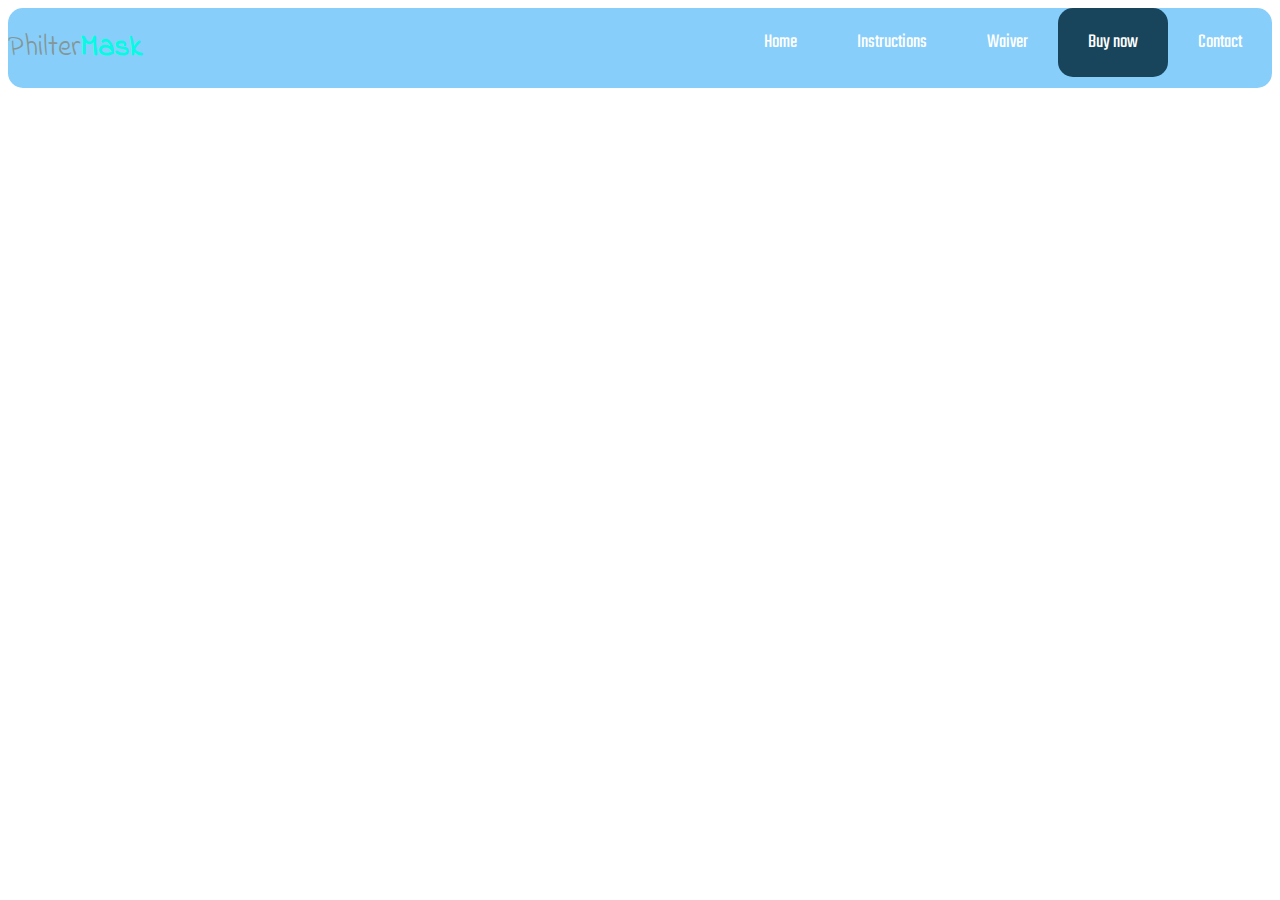
<file: about.html>
<!DOCTYPE html>
<html lang="en">
<head>
    <meta charset="UTF-8">
    <meta name="viewport" content="width=device-width, initial-scale=1.0">
    <title>Buy now</title>
    <meta name="description" content="Medical grade COVID-19 equipment to be used for medical health professionals, or preppers ">
    <meta name="keywords" content="mask, virus, filter, COVID-19, prepper,  medical, doctor, protection, PFE, ">
    <meta name="robots" content="index, follow">
    <meta name="language" content="English">
    <meta name="author" content="Evan Wagner">
    <link href="https://fonts.googleapis.com/css2?family=Indie+Flower&display=swap" rel="stylesheet">
    <link href="https://fonts.googleapis.com/css2?family=Teko&display=swap" rel="stylesheet">
    <link rel="stylesheet" href="style.css">

    <script type="text/javascript">
        /*<![CDATA[*/
        (function () {
          var scriptURL = 'https://sdks.shopifycdn.com/buy-button/latest/buy-button-storefront.min.js';
          if (window.ShopifyBuy) {
            if (window.ShopifyBuy.UI) {
              ShopifyBuyInit();
            } else {
              loadScript();
            }
          } else {
            loadScript();
          }
          function loadScript() {
            var script = document.createElement('script');
            script.async = true;
            script.src = scriptURL;
            (document.getElementsByTagName('head')[0] || document.getElementsByTagName('body')[0]).appendChild(script);
            script.onload = ShopifyBuyInit;
          }
          function ShopifyBuyInit() {
            var client = ShopifyBuy.buildClient({
              domain: 'philtermask.myshopify.com',
              storefrontAccessToken: 'f09cda1a5cd10b494dd84539ff997fa6',
            });
            ShopifyBuy.UI.onReady(client).then(function (ui) {
              ui.createComponent('product', {
                id: '5252411490455',
                node: document.getElementById('product-component-1591066745175'),
                moneyFormat: '%24%7B%7Bamount%7D%7D',
                options: {
          "product": {
            "styles": {
              "product": {
                "@media (min-width: 601px)": {
                  "max-width": "calc(25% - 20px)",
                  "margin-left": "20px",
                  "margin-bottom": "50px"
                }
              },
              "button": {
                "font-family": "Oxygen, sans-serif",
                "font-weight": "bold",
                "color": "#000000",
                ":hover": {
                  "color": "#000000",
                  "background-color": "#00dce6"
                },
                "background-color": "#00f4ff",
                ":focus": {
                  "background-color": "#00dce6"
                }
              }
            },
            "text": {
              "button": "Add to cart"
            },
            "googleFonts": [
              "Oxygen"
            ]
          },
          "productSet": {
            "styles": {
              "products": {
                "@media (min-width: 601px)": {
                  "margin-left": "-20px"
                }
              }
            }
          },
          "modalProduct": {
            "contents": {
              "img": false,
              "imgWithCarousel": true,
              "button": false,
              "buttonWithQuantity": true
            },
            "styles": {
              "product": {
                "@media (min-width: 601px)": {
                  "max-width": "100%",
                  "margin-left": "0px",
                  "margin-bottom": "0px"
                }
              },
              "button": {
                "font-family": "Oxygen, sans-serif",
                "font-weight": "bold",
                "color": "#000000",
                ":hover": {
                  "color": "#000000",
                  "background-color": "#00dce6"
                },
                "background-color": "#00f4ff",
                ":focus": {
                  "background-color": "#00dce6"
                }
              }
            },
            "googleFonts": [
              "Oxygen"
            ],
            "text": {
              "button": "Add to cart"
            }
          },
          "cart": {
            "styles": {
              "button": {
                "font-family": "Oxygen, sans-serif",
                "font-weight": "bold",
                "color": "#000000",
                ":hover": {
                  "color": "#000000",
                  "background-color": "#00dce6"
                },
                "background-color": "#00f4ff",
                ":focus": {
                  "background-color": "#00dce6"
                }
              }
            },
            "text": {
              "total": "Subtotal",
              "button": "Checkout"
            },
            "googleFonts": [
              "Oxygen"
            ]
          },
          "toggle": {
            "styles": {
              "toggle": {
                "font-family": "Oxygen, sans-serif",
                "font-weight": "bold",
                "background-color": "#00f4ff",
                ":hover": {
                  "background-color": "#00dce6"
                },
                ":focus": {
                  "background-color": "#00dce6"
                }
              },
              "count": {
                "color": "#000000",
                ":hover": {
                  "color": "#000000"
                }
              },
              "iconPath": {
                "fill": "#000000"
              }
            },
            "googleFonts": [
              "Oxygen"
            ]
          }
        },
              });
            });
          }
        })();
        /*]]>*/
        </script>
</head>
<body>
        <div class="header">
            <div class="logo-container">
                <h1>Philter<span>Mask</span></h1>
            </div>

            <div class="nav">
                <a href="index.html">Home</a>
                <a href="instruction.html">Instructions</a>
                <a href="waiver.html">Waiver</a>
                <a class="header-active" href="about.html">Buy now</a>
                <a href="contact.html">Contact</a>
                
            </div> 
        </div>
        <div id='product-component-1591066745175'></div>
        
      
        

</body>
</html>
</file>
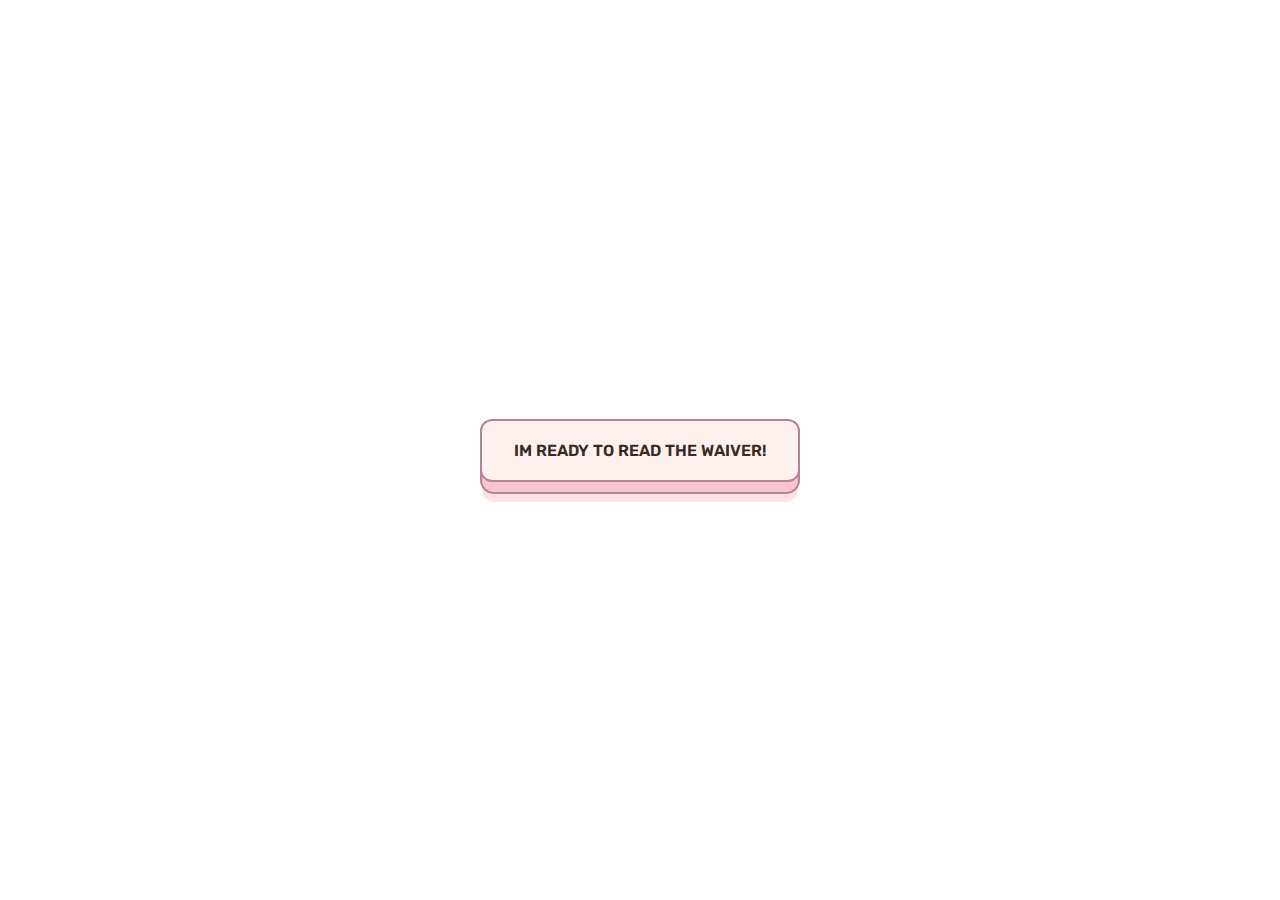
<file: button.html>
<!DOCTYPE html>
<html lang="en">
<head>
    <meta charset="UTF-8">
    <meta name="viewport" content="width=device-width, initial-scale=1.0">
    <title>BButton</title>
    <link rel="stylesheet" href="button.css">
</head>
<body>
    
</body>
</html>
<button class="learn-more" onclick="window.location.href='waiver.html'">Im ready to read the waiver!</button>
</file>
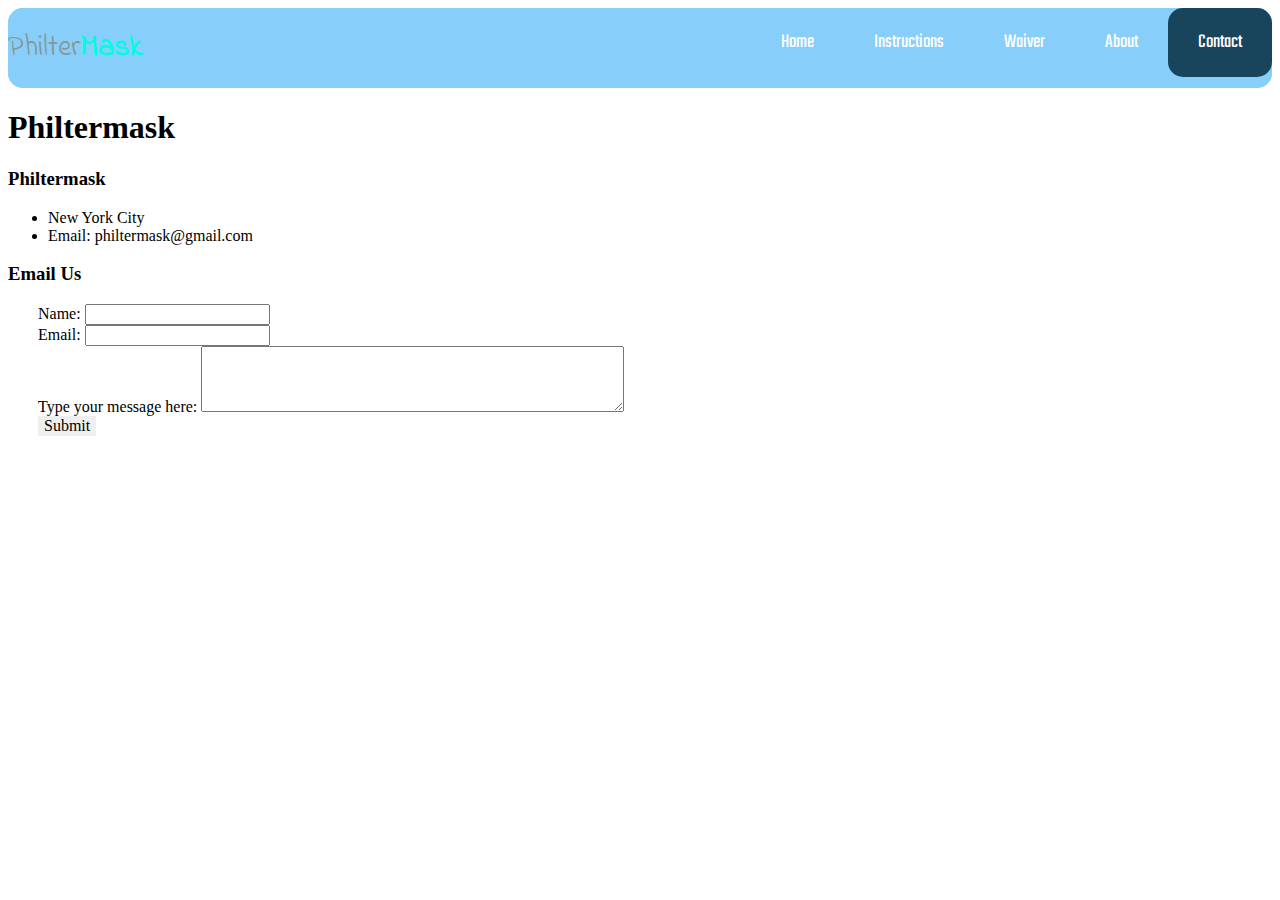
<file: contact.html>
<!DOCTYPE html>
<html lang="en">
<head>
    <meta charset="UTF-8">
    <meta name="viewport" content="width=device-width, initial-scale=1.0">
    <title>Contact</title>
    <meta name="description" content="Medical grade COVID-19 equipment to be used for medical health professionals, or preppers ">
<meta name="keywords" content="mask, virus, filter, COVID-19, prepper,  medical, doctor, protection, PFE, ">
<meta name="robots" content="index, follow">
<meta name="language" content="English">
<meta name="author" content="Evan Wagner">
<link href="https://fonts.googleapis.com/css2?family=Indie+Flower&display=swap" rel="stylesheet">
<link href="https://fonts.googleapis.com/css2?family=Teko&display=swap" rel="stylesheet">
<link rel="stylesheet" href="style.css">
</head>
<body>
    <div class="header"> 
        <div class="header">
            <div class="logo-container">
                <h1>Philter<span>Mask</span></h1>
            </div>

            <div class="nav">
                <a href="index.html">Home</a>
                <a href="instruction.html">Instructions</a>
                <a href="waiver.html">Waiver</a>
                <a href="about.html">About</a>
                <a class="header-active" href="contact.html">Contact</a>
            </div> 
        </div>
        
      </div>
      
    <div class="container">
        <h1 class="brand">Philtermask</h1>
        <div class="wrapper">
            <div class="company-info">
                <h3>Philtermask</h3>
                <ul>
                    <li>New York City</li>
                    <li>Email: philtermask@gmail.com </li>
                </ul>
            </div>
            <div class="contact">
                <h3>Email Us</h3>
                <form id="contactForm" class="formText" onsubmit="formSubmit()" data-netlify="true">
                    <div>
                        <label>Name:</label>
                        <input type="name" name="name" >
                    </div>
                    <div>
                        <label>Email:</label>
                        <input type="email" name="email">
                    </div>
                    <div>
                        <label>Type your message here:</label>
                        <textarea rows="4" cols="50" form="contactForm"></textarea>
                        
                    </div>
                    <button type="submit" onsubmit="formSubmit(), clearInputs()"required>Submit</button>
                </form>

            </div>
    
</body>
</html>
</file>
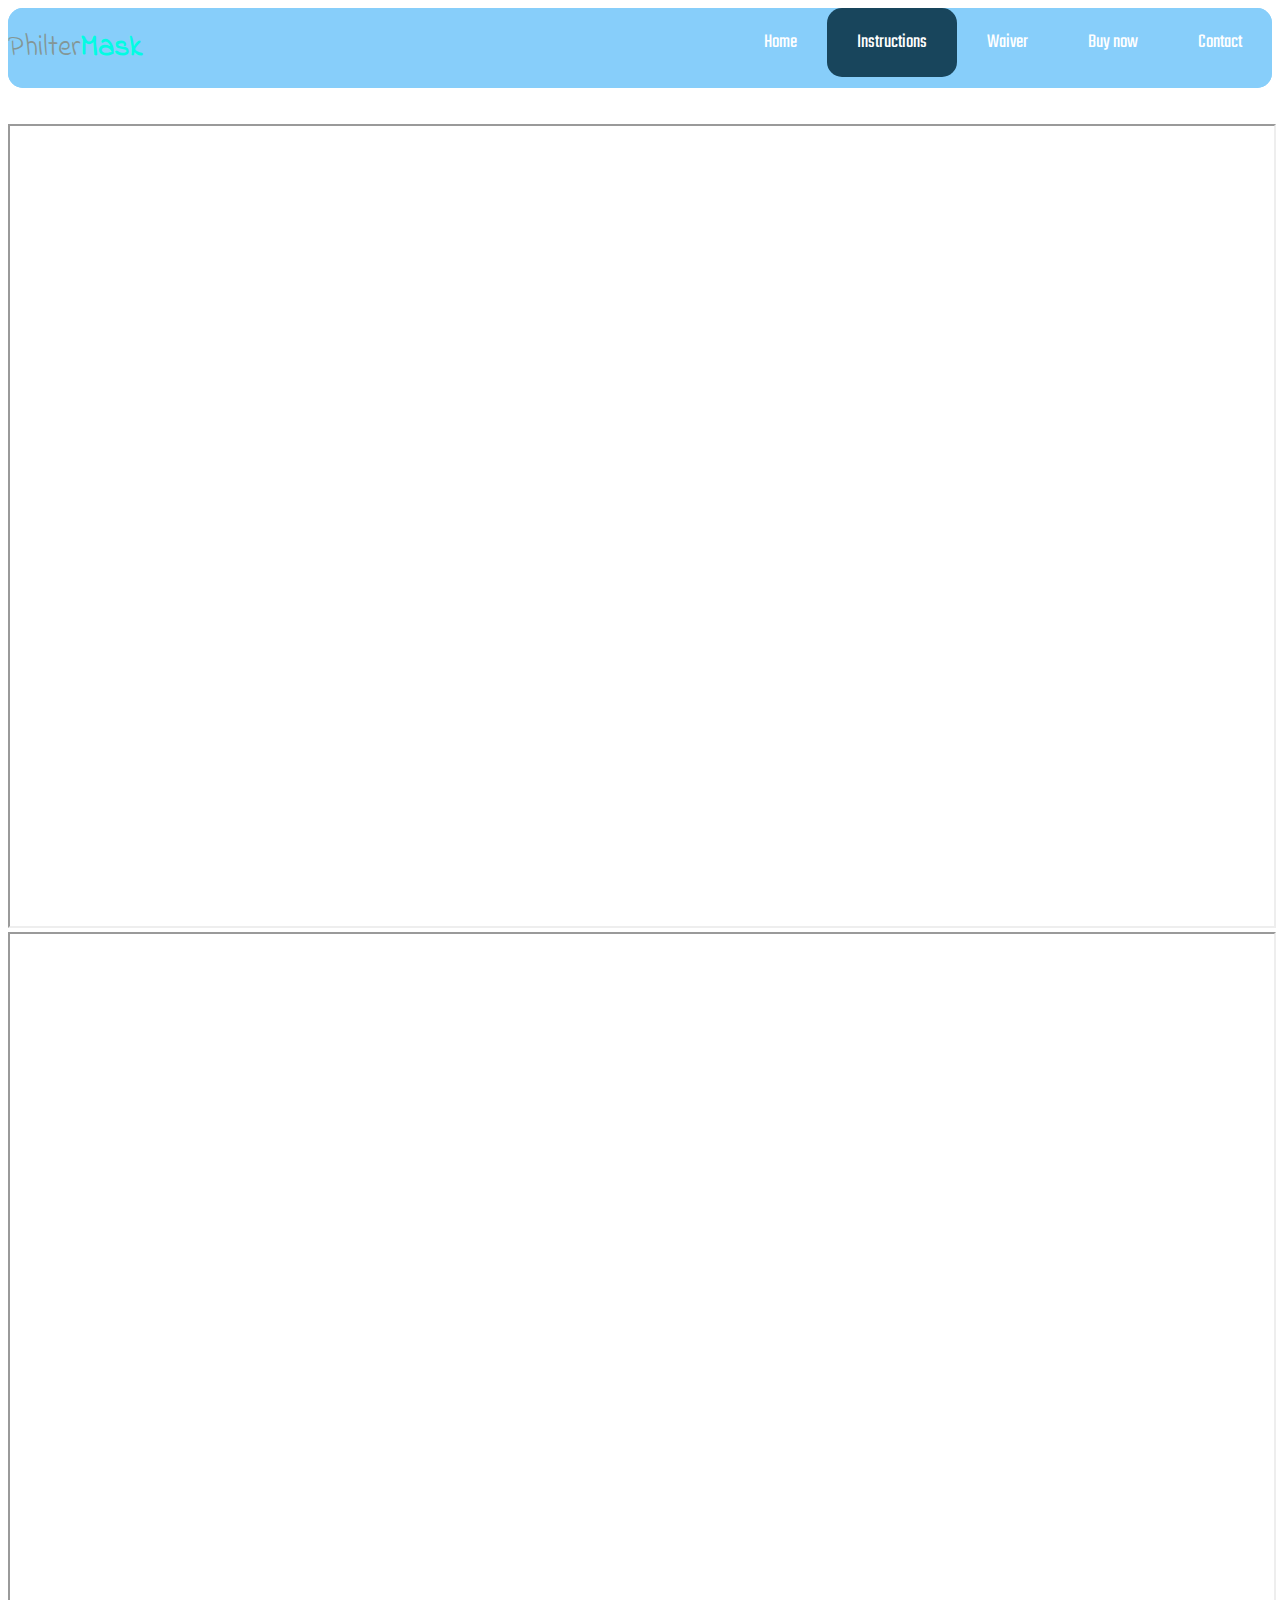
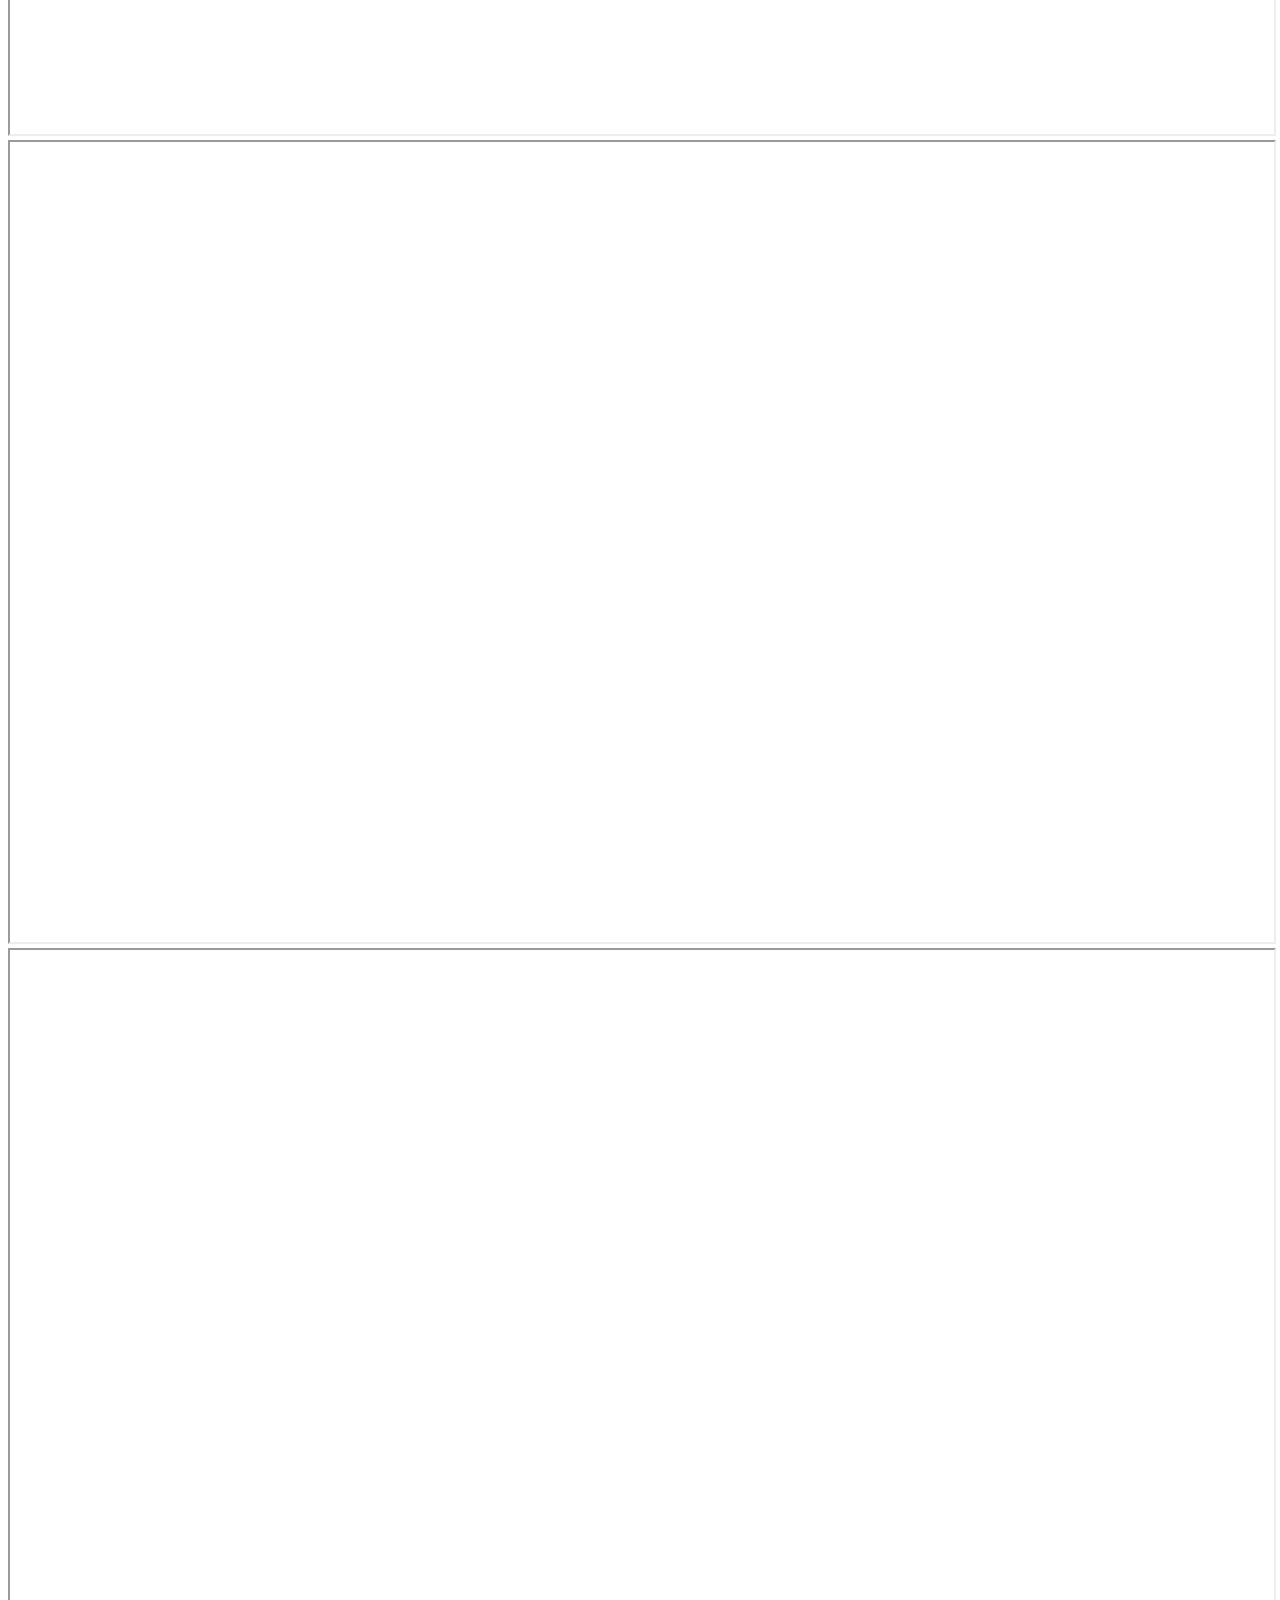
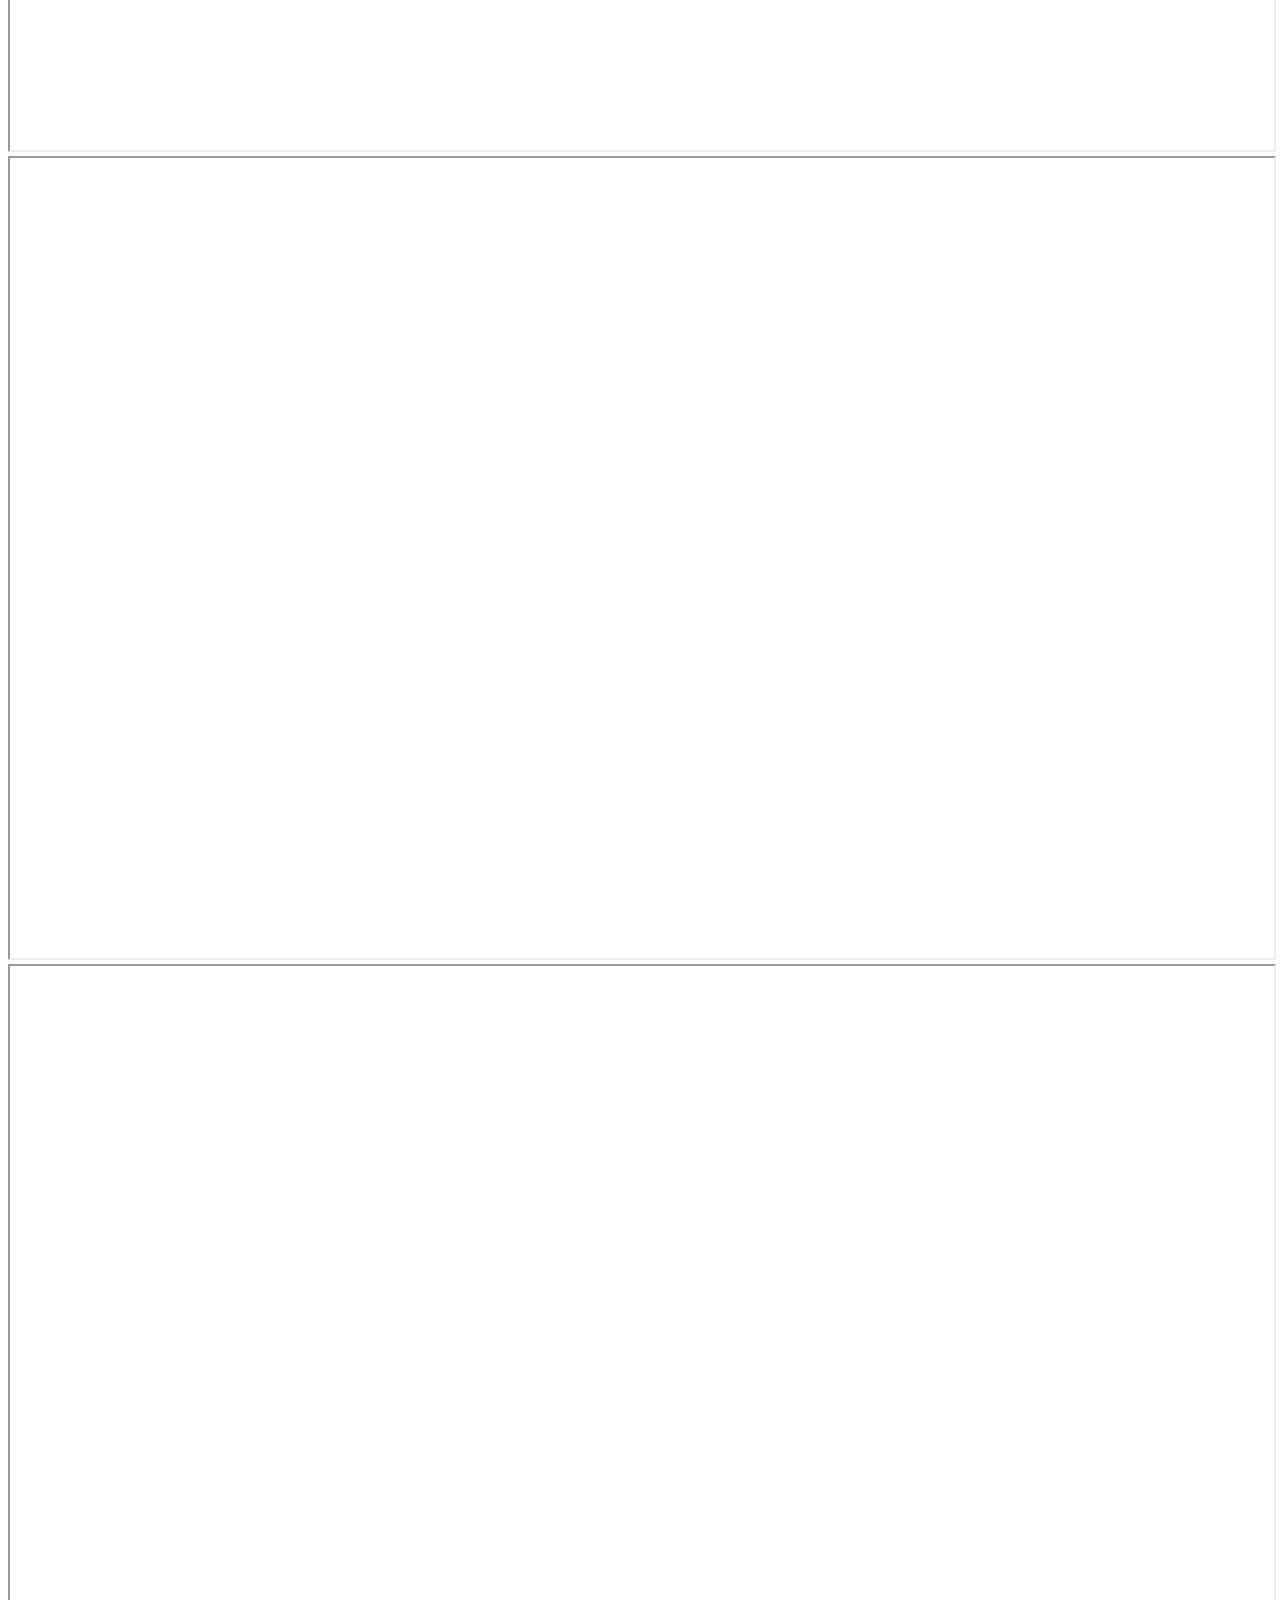
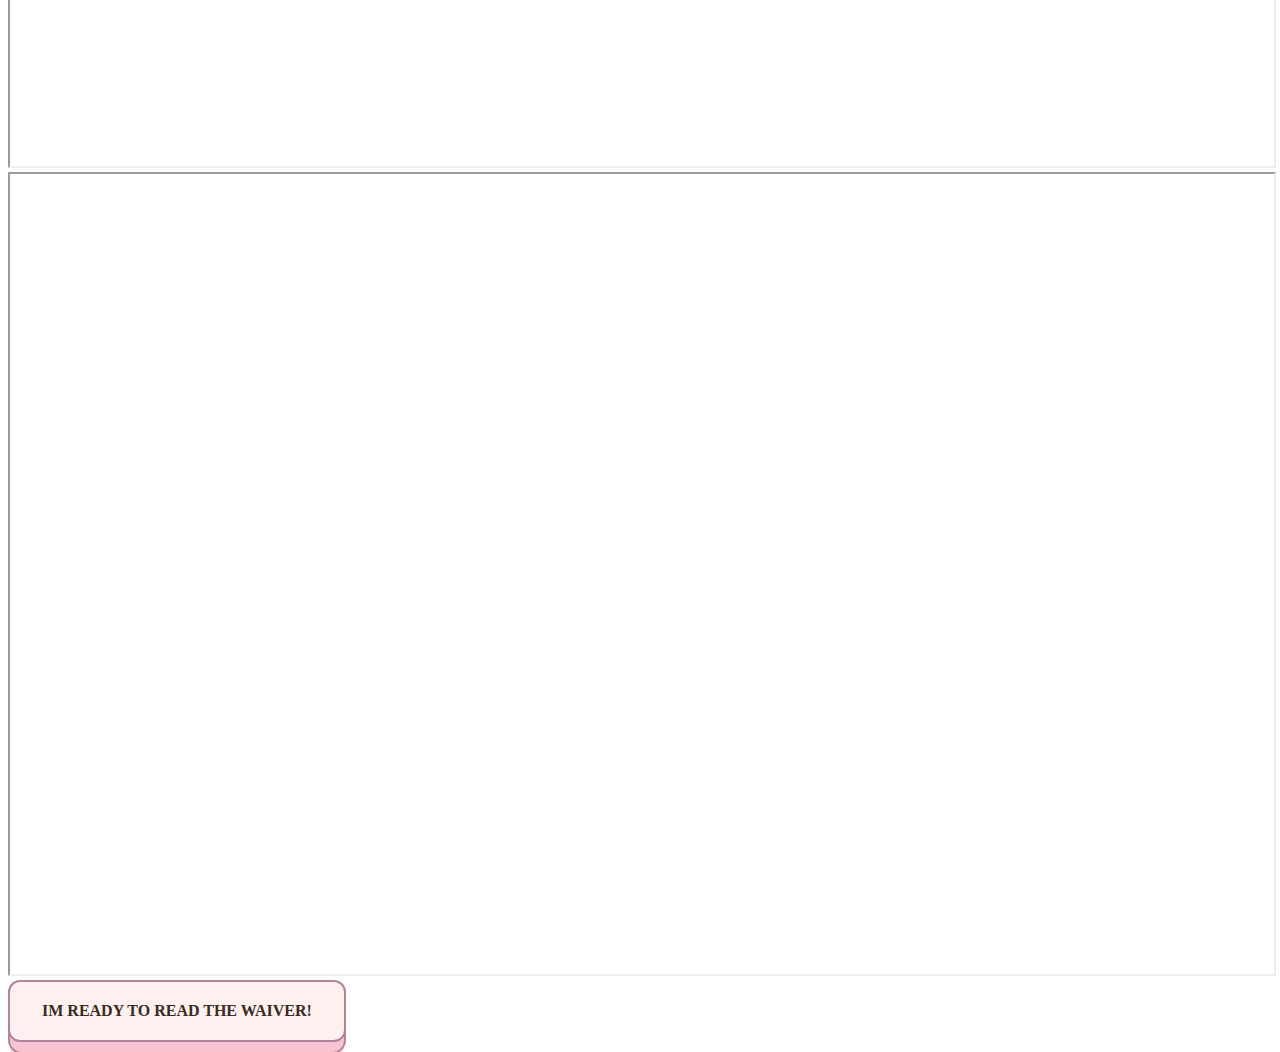
<file: instruction.html>
<!DOCTYPE html>
<html lang="en">
<head>
    <meta charset="UTF-8">
    <meta name="viewport" content="width=device-width, initial-scale=1.0">
    <title>Instructions</title>
    <meta name="description" content="Instructions for use of Philtermask">
<meta name="keywords" content="mask, virus, filter, COVID-19, prepper,  medical, doctor, protection, PFE,  ">
<meta name="robots" content="index, follow">
<meta name="language" content="English">
<meta name="author" content="Evan Wagner">
<link href="https://fonts.googleapis.com/css2?family=Indie+Flower&display=swap" rel="stylesheet">
<link href="https://fonts.googleapis.com/css2?family=Teko&display=swap" rel="stylesheet">
<link rel="stylesheet" href="style.css">

<script defer src="main.js"></script>
</head>
<body>
    <div class="header"> 
        <div class="header">
            <div class="logo-container">
                <h1>Philter<span>Mask</span></h1>
            </div>

            <div class="nav">
                <a  href="index.html">Home</a>
                <a class="header-active" href="instruction.html">Instructions</a>
                <a href="waiver.html">Waiver</a>
                <a href="about.html">Buy now</a>
                <a href="contact.html">Contact</a>
               
            </div> 
        </div>
        
      </div>
<div>
<br><br>
    <iframe src="Instructionspics.pdf" class="instruction"></iframe>
    <iframe src="Instructions4pub.pdf" class="instruction"></iframe>
    <iframe src="Instructions4pubc.pdf" class="instruction"></iframe>
    <iframe src="Instructions4health.pdf" class="instruction"></iframe>
    <iframe src="adapterinfo.pdf" class="instruction"></iframe>
    <iframe src="cleaninginfo.pdf" class="instruction"></iframe>
    <iframe src="donning.pdf" class="instruction"></iframe>
    
</div>
<button rel="stylesheet" class="learn-more" onclick="window.location.href='waiver.html'">Im ready to read the waiver!</button>
<!-- <input type="button" onClick="location.href='waiver.html'" value='Im ready to read the waiver!' > -->

 
<style>
    /*Width*/
::-webkit-scrollbar{
    width: 20px;
    
}
/*Track*/
::-webkit-scrollbar-track{
    background-color: #68c3ed;
    border-radius: 10px;
}
/*Handle*/
::-webkit-scrollbar-thumb{
    background: #f2e711;
    border-radius: 10px;
}
/*Hover*/
::-webkit-scrollbar-thumb:hover{
    background: #dec71d;
}

input[type=button]{
    
    background-color: #b04f98;
    border-radius: 10px;
    height: 50px;
    width: 100%;
    font-size: 30px;
}


</style>
</body>
</html>
</file>
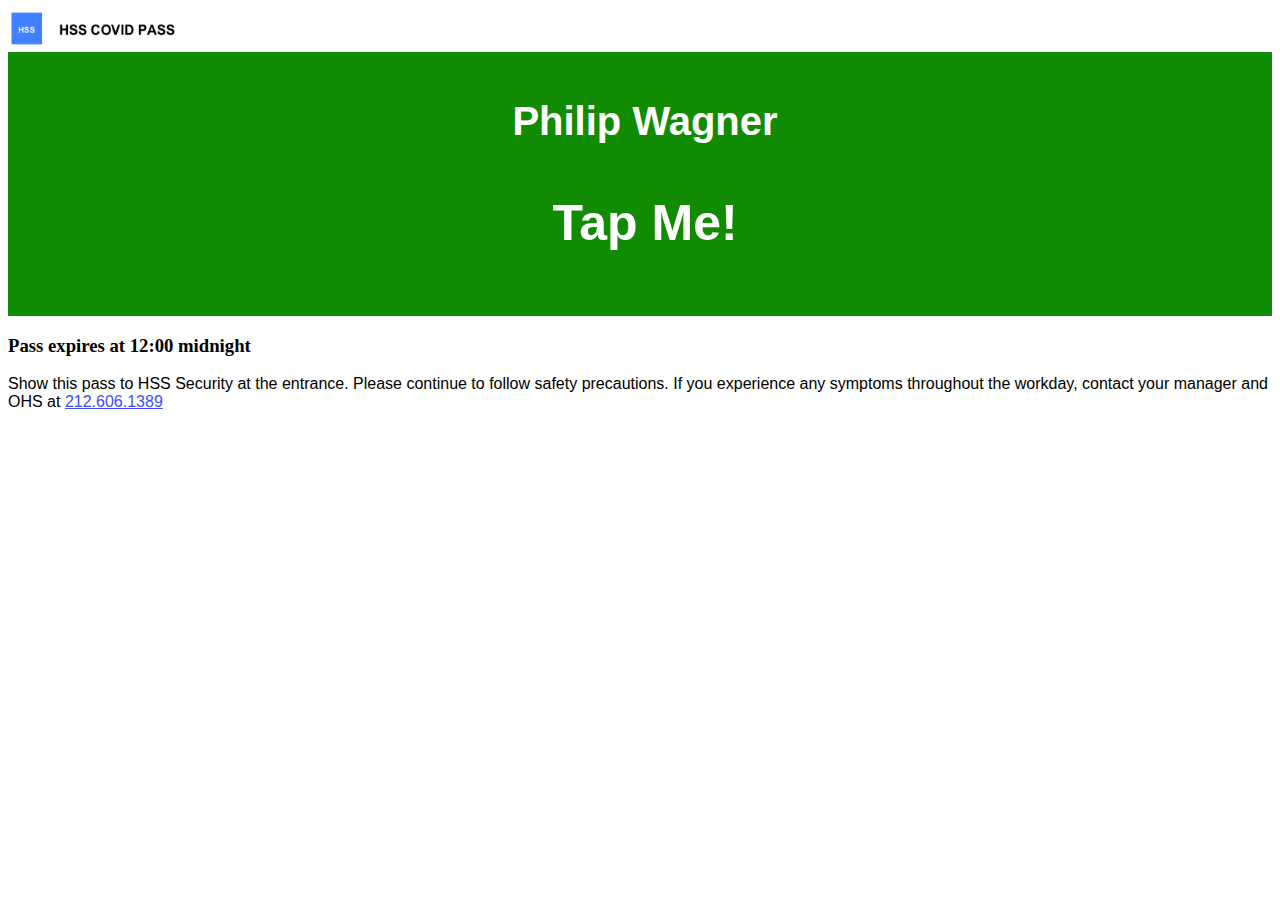
<file: pass.html>
<!DOCTYPE html>
<html lang="en">
<head>
    <meta charset="UTF-8">
    <meta name="viewport" content="width=device-width, initial-scale=.9, height=device-height">
    <title>Covid Pass</title>
    <link rel="stylesheet" href="style.css">

</head>
<body>
    
        

    <img src="HSS.png" height="40px"  width="200px">
   
    <div class="box2">
        <h3 style="font-size: 40px; text-align: center;">Philip Wagner</h3>


        <h3 style="height: 60px; text-align: center; color: white; font-size:50px; font-family: Arial, Helvetica, sans-serif; background-color: #118b01;" id = 'demo' onclick="myFunction()">Tap Me!</h3> 
    </div>
        <script>

        function myFunction() {
        var d = new Date();
        var year = d.getFullYear();
        var month = d.getMonth() + 1;
        var day = d.getDate();
        var res =
    
        String(month) + "/" +
        String(day) + "/" +
        String(year);
    
     document.getElementById("demo").innerHTML = res;
    }
    </script>
    <h3 class="expire">Pass expires at 12:00 midnight</h3>
    
     </div>
         <p style="font-family: Arial, Helvetica, sans-serif;">Show this pass to HSS Security at the entrance. Please continue to follow safety precautions. If you experience any symptoms throughout the workday, contact your manager and OHS at <a href="tel:212.606.1389" style="color: #404dff">212.606.1389</a></p>
</body>
</html>
</file>
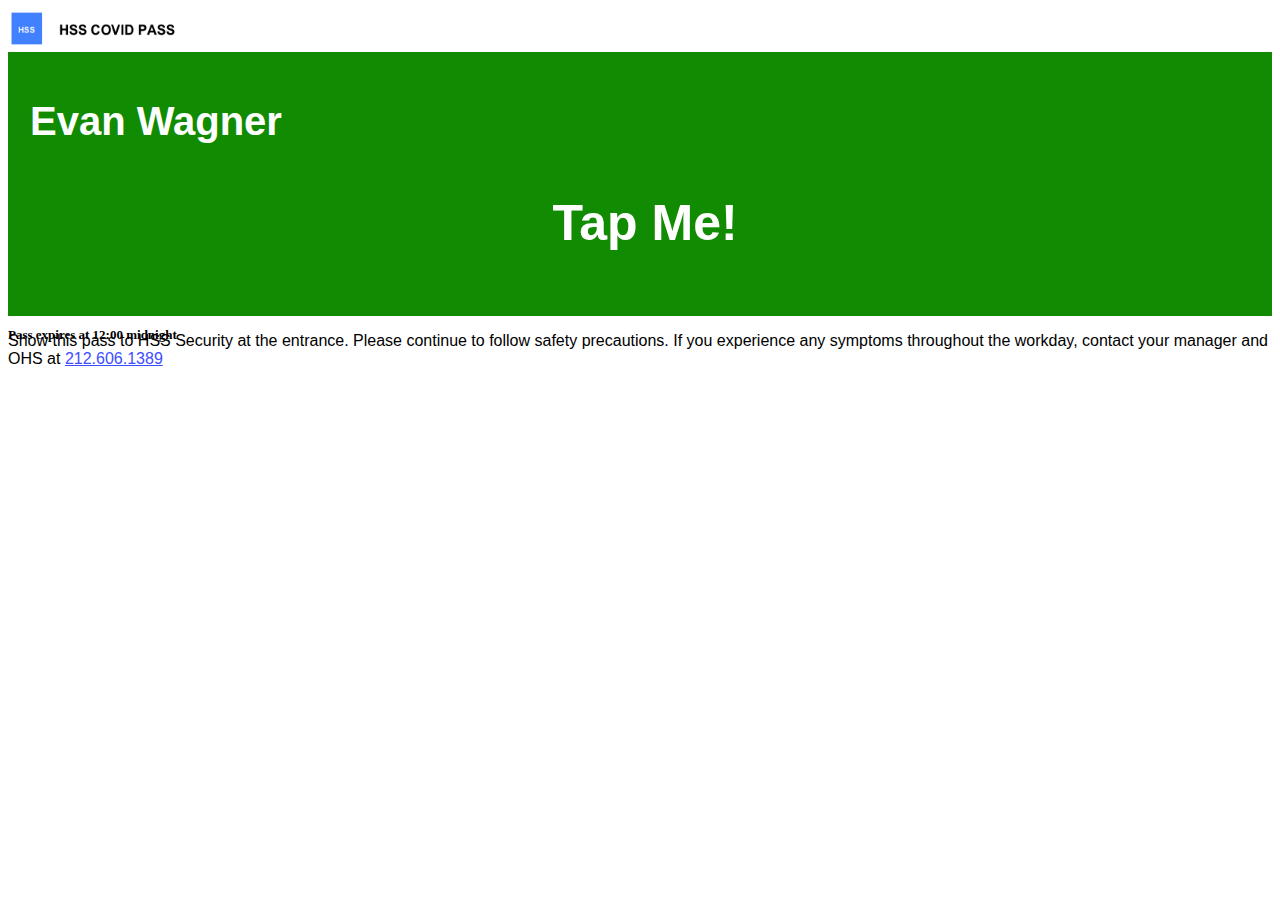
<file: pass2.html>
<!DOCTYPE html>
<html lang="en">
<head>
    <meta charset="UTF-8">
    <meta name="viewport" content="width=device-width, initial-scale=.9, height=device-height">
    <title>Covid Pass</title>
    <link rel="stylesheet" href="style.css">

</head>
<body>
    
        

  
    <img src="HSS.png" height="40px"  width="200px">
   
    <div class="box2">
        <h3 style="font-size: 40px; ">Evan Wagner</h3>

        <h3 style="height: 60px; text-align: center; color: white; font-size:50px; font-family: Arial, Helvetica, sans-serif; background-color: #118b01;" id = 'demo' onclick="myFunction()">Tap Me!</h3> 
    </div>
<script>

    function myFunction() {
    
    var d = new Date();
    
    var year = d.getFullYear();
    
    var month = d.getMonth() + 1;
    
    var day = d.getDate();
    
    var res =
    
     String(month) + "/" +
     String(day) + "/" +
     String(year);
    
     document.getElementById("demo").innerHTML = res;
    }
    </script>
        
           
        <h2 class="expires">Pass expires at 12:00 midnight</h2>
    
         </div>
         <p style="font-family: Arial, Helvetica, sans-serif;">Show this pass to HSS Security at the entrance. Please continue to follow safety precautions. If you experience any symptoms throughout the workday, contact your manager and OHS at <a href="tel:212.606.1389" style="color: #404dff">212.606.1389</a></p>
</html>
</file>
<file: style.css>
.warning-border {
  border: 2px black;
  border-style: solid;
  font-family: Times, "Times New Roman", serif;
  font-style: bold;
  text-align: center;
  margin-left: 30px;
  margin-right: 30px;
  margin-bottom: 30px;
  background-color: lightyellow;
}
.center {
  display: block;
  margin-left: auto;
  margin-right: auto;
  width: 50%;
}
.warning {
  text-align: center;
  font-style: bold;
}
.header {
  width: 100%;
  height: 80px;
  display: block;
  background-color: lightskyblue;
  margin: 0 auto;
  border-radius: 15px;
  z-index: 0;
}

.header a {
  color: blue;
  padding: 20px 30px;
  text-decoration: none;
  font-size: 20px;
  display: table-cell;
  vertical-align: middle;
}
.header a:hover {
  background-color: #ddd;
  color: black;
  border-radius: 20px;
}

.header-active {
  background-color: #18455c;
  color: darkblue;
  border-radius: 15px;
}

.inner-header {
  width: 1000px;
  height: 100%;
  display: block;
  margin: 0 auto;
  background: #45c1ff;
}

.warning-text {
  text-align: center;
  font-style: oblique;
}

.logo-container {
  height: 100%;
  display: table;
  float: left;
}
.logo-container h1 {
  color: #849695;
  font-family: "Indie Flower", cursive;
  font-size: 30px;
  height: 100%;
  display: table-cell;
  vertical-align: middle;
  font-weight: 200;
}
.logo-container h1 span {
  font-weight: 800;
  color: #03fce3;
}

.body {
  margin: 0px;
  font-family: Arial, Helvetica, sans-serif;
}

.show {
  display: block;
}
.buy {
  display: none;
}

.formText {
  padding-left: 30px;
  padding-right: 30px;
  font-family: "Times New Roman", Times, serif;
}
.waiverBorder {
  border: 3px black;
  border-style: solid;
  font-family: Times, "Times New Roman", serif;
  font-style: bold;
  text-align: center;
  color: red;
}

.bodyStyle {
  margin-left: 50px;
  margin-right: 50px;
}

.instruction {
  height: 800px;
  width: 100%;
}
.nav {
  float: right;
  height: 100%;
}

.nav a {
  display: table-cell;
  vertical-align: middle;
  height: 100%;
  color: white;
  font-family: "Teko", sans-serif;
  font-size: 20px;
}

button {
  position: relative;
  display: inline-block;
  cursor: pointer;
  outline: none;
  border: 0;
  vertical-align: middle;
  text-decoration: none;
  font-size: inherit;
  font-family: inherit;
}
button.learn-more {
  font-weight: 600;
  color: #382b22;
  text-transform: uppercase;
  padding: 1.25em 2em;
  background: #fff0f0;
  border: 2px solid #b18597;
  border-radius: 0.75em;
  transform-style: preserve-3d;
  transition: transform 150ms cubic-bezier(0, 0, 0.58, 1),
    background 150ms cubic-bezier(0, 0, 0.58, 1);
}
button.learn-more::before {
  position: absolute;
  content: "";
  width: 100%;
  height: 100%;
  top: 0;
  left: 0;
  right: 0;
  bottom: 0;
  background: #f9c4d2;
  border-radius: inherit;
  box-shadow: 0 0 0 2px #b18597, 0 0.625em 0 0 #ffe3e2;
  transform: translate3d(0, 0.75em, -1em);
  transition: transform 150ms cubic-bezier(0, 0, 0.58, 1),
    box-shadow 150ms cubic-bezier(0, 0, 0.58, 1);
}
button.learn-more:hover {
  background: #ffe9e9;
  transform: translate(0, 0.25em);
}
button.learn-more:hover::before {
  box-shadow: 0 0 0 2px #b18597, 0 0.5em 0 0 #ffe3e2;
  transform: translate3d(0, 0.5em, -1em);
}
button.learn-more:active {
  background: #ffe9e9;
  transform: translate(0em, 0.75em);
}
button.learn-more:active::before {
  box-shadow: 0 0 0 2px #b18597, 0 0 #ffe3e2;
  transform: translate3d(0, 0, -1em);
}

.grid {
  display: grid;
  grid-template-columns: repeat(3, 200px);
  justify-content: center;
  align-content: center;
  grid-gap: 10px;
}
.box {
  margin: 0;
}
.grid img {
  width: 200px;
  height: 200px;
  cursor: pointer;
}

#lightbox {
  position: fixed;
  align-self: center;
  justify-content: center;
  z-index: 1000;
  top: 0;
  left: 250px;
  width: 400px;
  height: 400px;
  background-color: rgba(0, 0, 0, 0.8);
  display: none;
}

#lightbox.active {
  display: flex;
  justify-content: center;
  align-items: center;
}

#lightbox img {
  max-width: 90%;
  max-height: 80%;
  padding: 4px;
  background-color: black;
  border: 2px solid white;
}

.box2 {
  height: 200px auto;
  width: 200px auto;
  color: white;
  position: center;
  border: 2px solid #118b01;
  background-color: #118b01;
  display: block;
  align-content: center;
  padding-top: 5px;
  padding-left: 20px;
  padding-right: 10px;
  padding-bottom: 10px;
  margin: 0;
  font-family: Arial, Helvetica, sans-serif;
}

.pass {
  font-size: 50px;
  color: white;
  margin-left: 50px;
  margin-right: 50px;
  size: 50px;
  padding-left: 20px;
  padding-right: 40px;
  align-content: center;
  font-family: Arial, Helvetica, sans-serif;
}

.expires {
  font-size: 13px;
  position: absolute;
}

.date-text {
  text-align: center;
  background-color: #118b01;
  font-family: Arial, Helvetica, sans-serif;
  font-size: 50px;
}
</file>
<file: button.css>
@import url("https://fonts.googleapis.com/css?family=Rubik:700&display=swap");
 * {
	 box-sizing: border-box;
}
 *::before, *::after {
	 box-sizing: border-box;
}
 body {
	 font-family: "Rubik", sans-serif;
	 font-size: 1rem;
	 line-height: 1.5;
	 display: flex;
	 align-items: center;
	 justify-content: center;
	 margin: 0;
	 min-height: 100vh;
	 background: #fff;
}
 button {
	 position: relative;
	 display: inline-block;
	 cursor: pointer;
	 outline: none;
	 border: 0;
	 vertical-align: middle;
	 text-decoration: none;
	 font-size: inherit;
	 font-family: inherit;
}
 button.learn-more {
	 font-weight: 600;
	 color: #382b22;
	 text-transform: uppercase;
	 padding: 1.25em 2em;
	 background: #fff0f0;
	 border: 2px solid #b18597;
	 border-radius: 0.75em;
	 transform-style: preserve-3d;
	 transition: transform 150ms cubic-bezier(0, 0, 0.58, 1), background 150ms cubic-bezier(0, 0, 0.58, 1);
}
 button.learn-more::before {
	 position: absolute;
	 content: "";
	 width: 100%;
	 height: 100%;
	 top: 0;
	 left: 0;
	 right: 0;
	 bottom: 0;
	 background: #f9c4d2;
	 border-radius: inherit;
	 box-shadow: 0 0 0 2px #b18597, 0 0.625em 0 0 #ffe3e2;
	 transform: translate3d(0, 0.75em, -1em);
	 transition: transform 150ms cubic-bezier(0, 0, 0.58, 1), box-shadow 150ms cubic-bezier(0, 0, 0.58, 1);
}
 button.learn-more:hover {
	 background: #ffe9e9;
	 transform: translate(0, 0.25em);
}
 button.learn-more:hover::before {
	 box-shadow: 0 0 0 2px #b18597, 0 0.5em 0 0 #ffe3e2;
	 transform: translate3d(0, 0.5em, -1em);
}
 button.learn-more:active {
	 background: #ffe9e9;
	 transform: translate(0em, 0.75em);
}
 button.learn-more:active::before {
	 box-shadow: 0 0 0 2px #b18597, 0 0 #ffe3e2;
	 transform: translate3d(0, 0, -1em);
}
</file>
